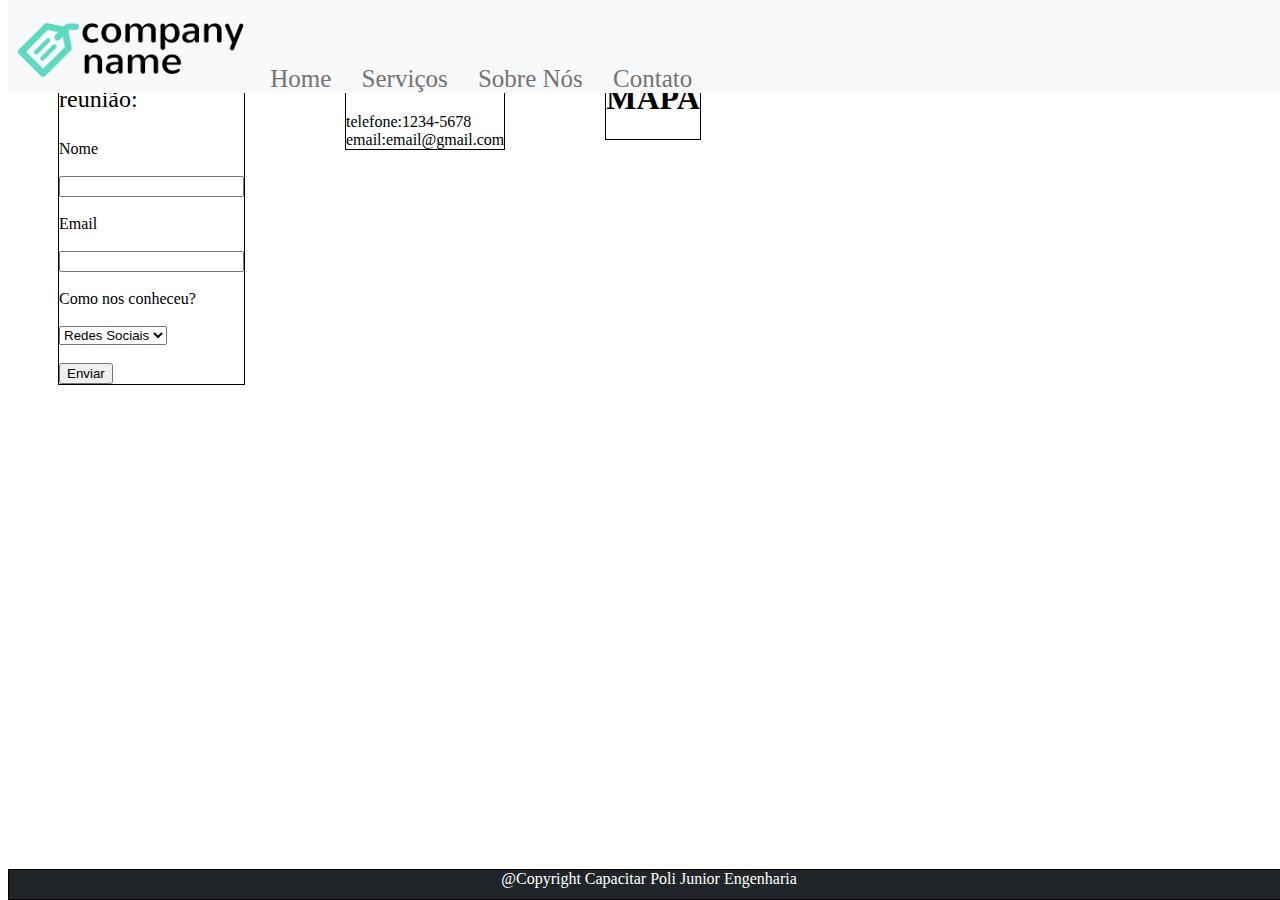
<file: contato.html>
<!DOCTYPE html>
<html>
<head>
	<title>Contato</title>
	<meta charset="utf-8">
	<link rel="stylesheet" type="text/css" href="index.css">
	<style type="text/css">

		.caixa{

			border:1px solid black;
			margin: 50px;
			float: left;
			


		}

		#contato{
			border:1px solid black;
			float:left;
			padding: 5px;

		}
	
	</style>
</head>
<body>

<div class="nav">
		
	<img src="imagens/logo.png"> 
	<a href="index.html">Home</a> 
	<a href="servicos.html">Serviços</a>  
	<a href="Sobre.html">Sobre Nós</a> 
	<a href="contato.html">Contato</a>

	</div>

	<div class="caixa">
		
		<form >
			<font size="5" >Marque uma<br/> reunião:<br/><br/></font>
			Nome<br/><br/>
			<input type="text" ><br/><br/>
			Email<br/><br/>
			<input type="text"> <br/><br/>
			Como nos conheceu? <br/><br/>
			<select>
				<option>Redes Sociais</option>
				<option>TV</option>
				<option>Radio</option>
				<option>Indicação</option>
				<option>Outro</option>
			</select> <br/><br/>

			<button type="submit">Enviar</button>
			



		</form>

	</div>

	<div class="caixa">
			<font size="5" >Contate-nos!<br><br> </font>
			telefone:1234-5678<br/>
			email:email@gmail.com
		</div>

		<div class="caixa">
			<h1>MAPA</h1>
			
		</div>

		<div id="footer">
	@Copyright Capacitar Poli Junior Engenharia

</div>	

</body>
</html>
</file>
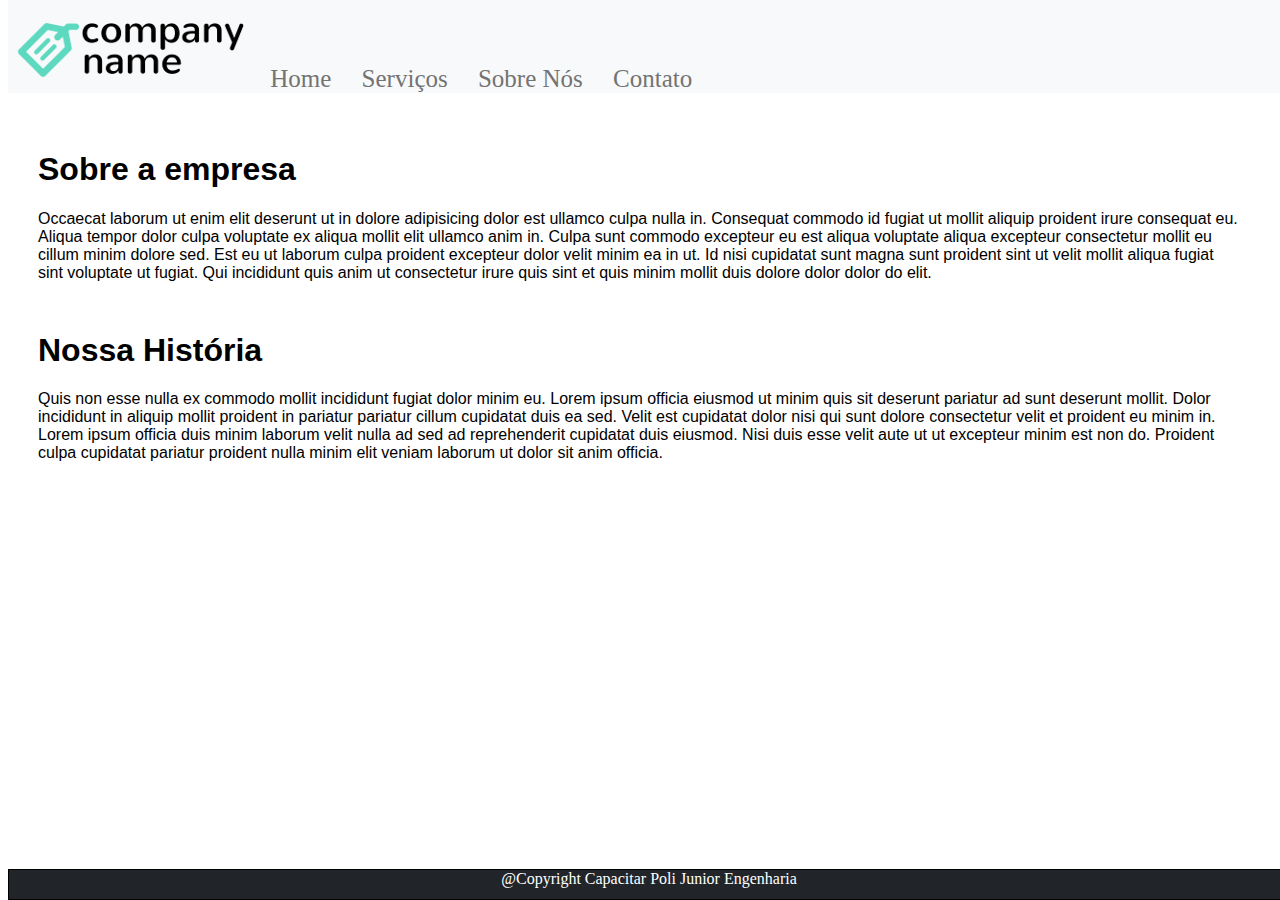
<file: Sobre.html>
<!DOCTYPE html>
<html>
<head>
	<title>Sobre Nós</title>
	<meta charset="utf-8">
	<link rel="stylesheet" type="text/css" href="index.css">
	<style type="text/css">
		.conteudo{
			border:hidden;
			padding-top:  100px;
			font-family: 'Work Sans', sans-serif;
			margin:30px;

		}

		.espaco{
			margin-top:50px;
		}


	</style>

</head>
<body>

<div class="nav">
		<img src="imagens/logo.png"> 
		<a href="index.html">Home</a>   
		<a href="servicos.html">Serviços</a>  
		<a href="Sobre.html">Sobre Nós</a> 
		<a href="contato.html">Contato</a>

	</div>
	<div class="conteudo">
		<h1>Sobre a empresa</h1>
		<div>
		<p> 
			Occaecat laborum ut enim elit deserunt ut in dolore adipisicing dolor est ullamco culpa nulla in. Consequat commodo id fugiat ut mollit aliquip proident irure consequat eu. Aliqua tempor dolor culpa voluptate ex aliqua mollit elit ullamco anim in. Culpa sunt commodo excepteur eu est aliqua voluptate aliqua excepteur consectetur mollit eu cillum minim dolore sed. Est eu ut laborum culpa proident excepteur dolor velit minim ea in ut. Id nisi cupidatat sunt magna sunt proident sint ut velit mollit aliqua fugiat sint voluptate ut fugiat. Qui incididunt quis anim ut consectetur irure quis sint et quis minim mollit duis dolore dolor dolor do elit.
		</p> 
		</div>
<div class="espaco">
		<h1>Nossa História</h1>
		<p>
			Quis non esse nulla ex commodo mollit incididunt fugiat dolor minim eu. Lorem ipsum officia eiusmod ut minim quis sit deserunt pariatur ad sunt deserunt mollit. Dolor incididunt in aliquip mollit proident in pariatur pariatur cillum cupidatat duis ea sed. Velit est cupidatat dolor nisi qui sunt dolore consectetur velit et proident eu minim in. Lorem ipsum officia duis minim laborum velit nulla ad sed ad reprehenderit cupidatat duis eiusmod. Nisi duis esse velit aute ut ut excepteur minim est non do. Proident culpa cupidatat pariatur proident nulla minim elit veniam laborum ut dolor sit anim officia.	
		</p>
</div>
	</div>
<div id="footer">
	@Copyright Capacitar Poli Junior Engenharia

</div>	
</body>
</html>
</file>
<file: index.css>
.nav{
		font-size: 25px;
		background-color: #f8f9fa;
		color:#737373;
		position:fixed;
		width: 100%;
		top:0;
		}
		#footer{
				border:1px solid black;
				height: 29px;
				background-color: #212529;
				position: fixed;
				bottom: 0;
				width: 100%;
				color:white;
				text-align: center;
			}

		#conteudo{
			text-align: center;
			font-family: -apple-system,BlinkMacSystemFont,"Segoe UI",Roboto,"Helvetica Neue",Arial,sans-serif,"Apple Color Emoji","Segoe UI Emoji","Segoe UI Symbol";
			font-size: 1rem;
    		font-weight: 400;
    		line-height: 1.5;
		}
		
			


		a{
			text-decoration: none;
			padding: 12px;
			color:#737373;

		}
		a:hover{
			color: 	#191919;
		}
</file>
